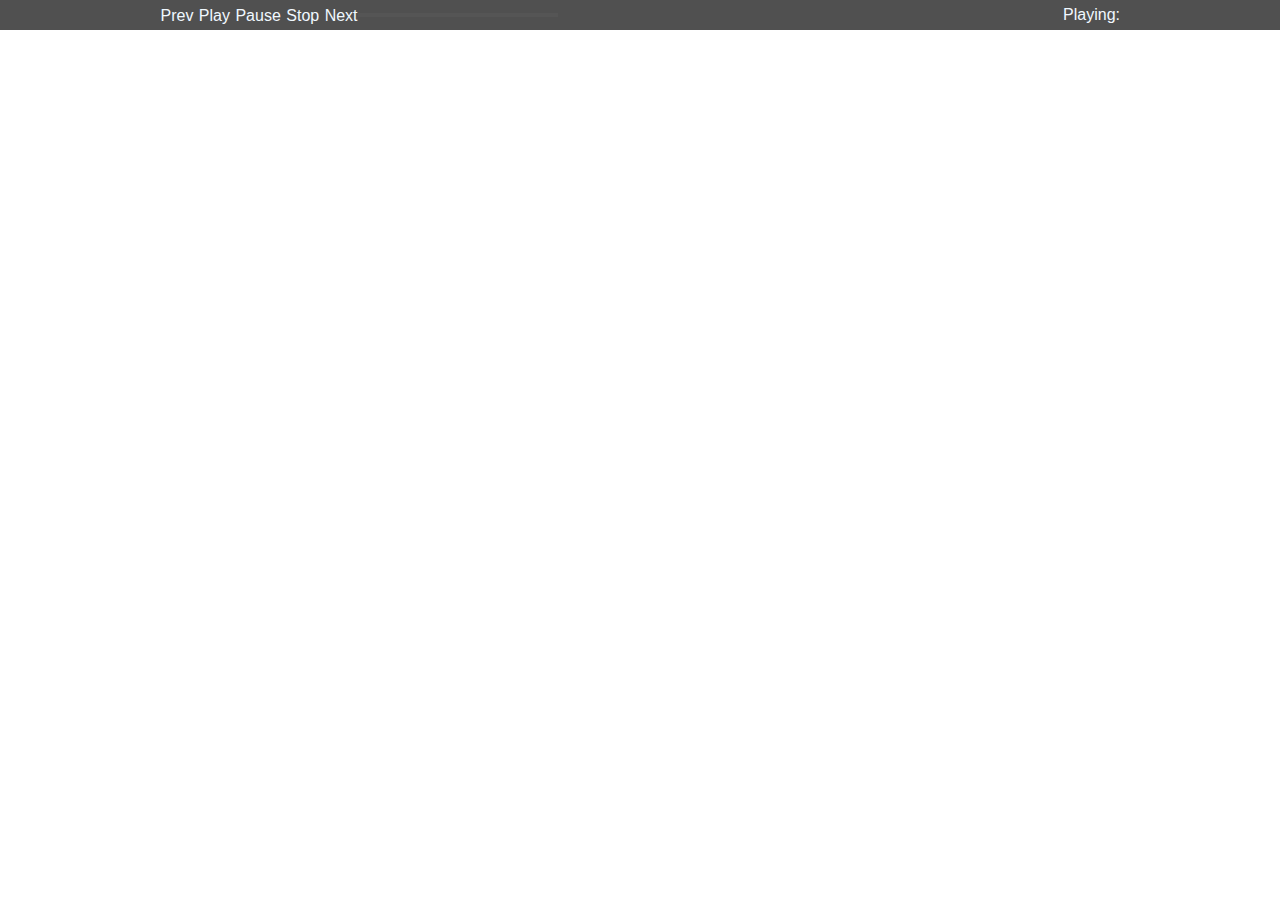
<file: Teste PF/index.html>
<!DOCTYPE html>
<html lang="pt-br">
<head>
    <meta charset="UTF-8">
    <meta name="viewport" content="width=device-width, initial-scale=1.0">
    <meta http-equiv="X-UA-Compatible" content="ie=edge">
    <title>Starte</title>
    <link rel="stylesheet" href="root/estilo/default.css">
    <script type="text/JavaScript" src="root/script/default.js"></script>
    <script type="textJavaScript" src="root/script/plugins/jplayer/jquery.jplayer.min.js"></script>
    <script type="text/JavaScript" src="https://ajax.googleapis.com/ajax/libs/jquery/2.2.4/jquery.min.js"></script>
</head>
<body>
    <div class="top-bar">
        <div class="container">
            <div class="player-controls">
                <span class="player-prev">Prev</span>
                <span class="player-play">Play</span>
                <span class="player-pause">Pause</span>
                <span class="player-stop">Stop</span>
                <span class="player-next">Next</span>
            </div>
            <div class="player"></div>
            <div class="player-timeline">
                <div class="player-timeline-control"></div>
            </div>
            <div class="player-display">
                Playing:<span class="player-current-track"></span>
            </div>
        </div>
    </div>
    <div class="data-hora">
        <script src=""></script>
    </div>
    <header>
        
    </header>
</body>
</html>
</file>
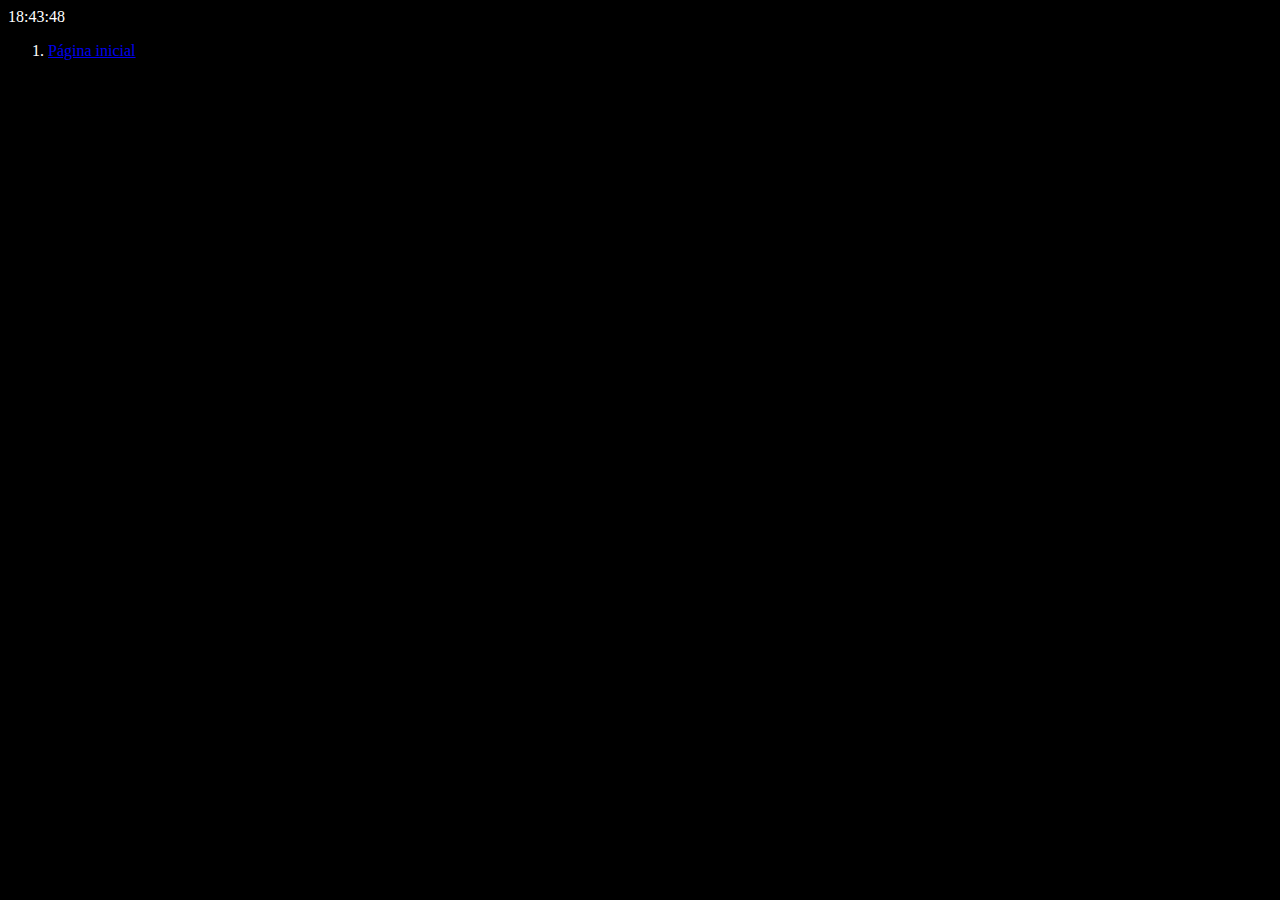
<file: TesteFull/index.html>
<!DOCTYPE html>
<html lang="pt-br">
<head>
    <meta charset="UTF-8">
    <title>Document</title>
    <style>
        body{
            background-color: black;
            color: white;
        }
        div id{
            background-color: aliceblue;
            color:black;
            float:right;
            border-width: medium;
        }
    </style>
    
    <script>
    function time(){
        today=new Date();
        h=today.getHours();
        m=today.getMinutes();
        s=today.getSeconds();
        document.getElementById('txt').innerHTML=h+":"+m+":"+s;
        setTimeout('time()',500);
}
    </script>
</head>
<body onload="time()">
<div id="txt"></div>
    <header>
        <ol>
        <li><a href="index.html">Página inicial</a></li>
        </ol>
    </header>
    <main>
    </main>
    <footer>
    </footer>
</body>
</html>
</file>
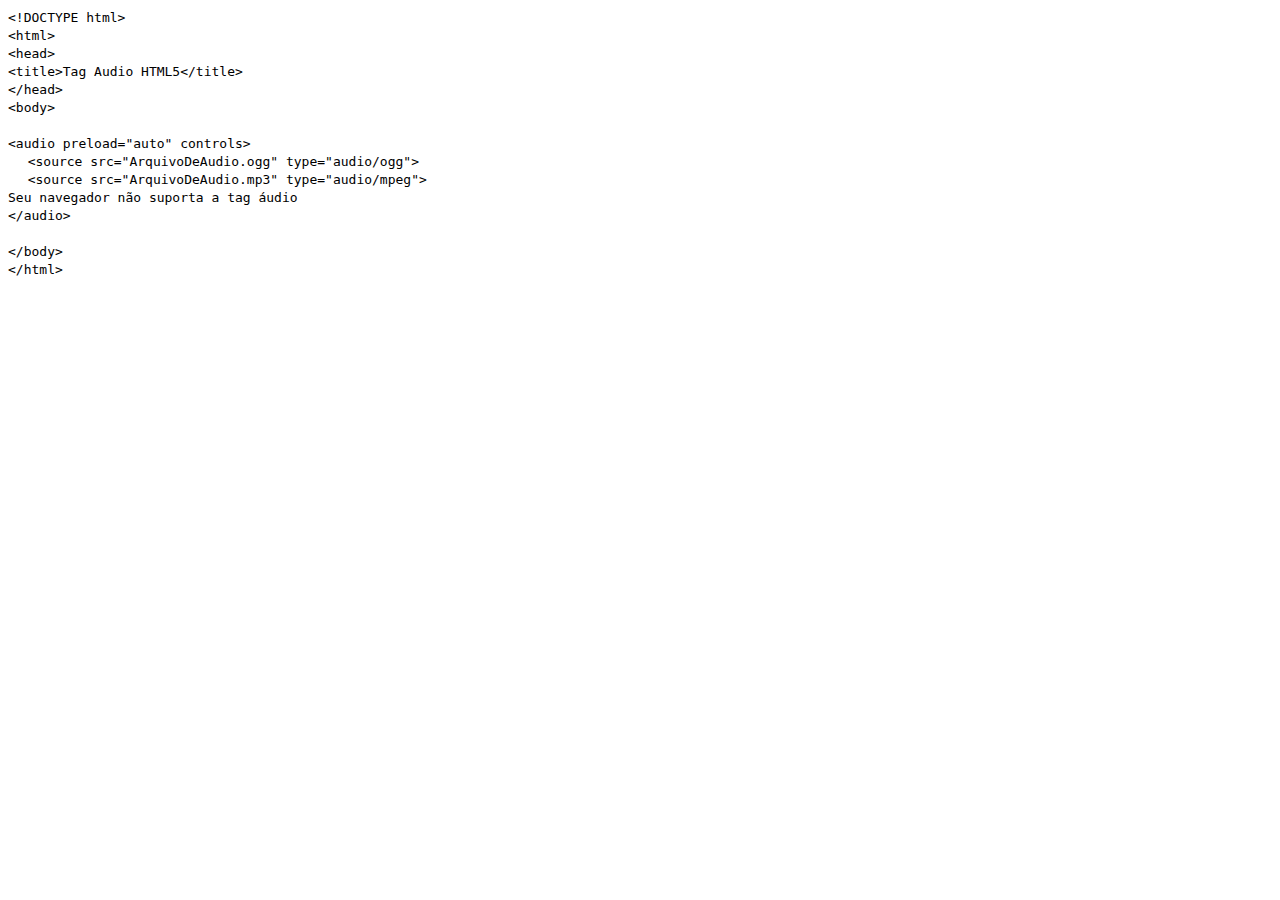
<file: Teste PF/input.html>
<!DOCTYPE html>
<html lang="pt-br">
<head>
    <meta charset="UTF-8">
    <meta name="viewport" content="width=device-width, initial-scale=1.0">
    <meta http-equiv="X-UA-Compatible" content="ie=edge">
    <title>Example</title>
</head>
<body>
<div>
    <div id="highlighter_519747" class="syntaxhighlighter nogutter  plain">
        <table border="0" cellpadding="0" cellspacing="0">
            <tbody>
                <tr>
                    <td class="code">
                        <div class="container">
                            <div class="line number1 index0 alt2"><code class="plain plain">&lt;!DOCTYPE html&gt;</code>
                            </div>
                            <div class="line number2 index1 alt1"><code class="plain plain">&lt;html&gt;</code></div>
                            <div class="line number3 index2 alt2"><code class="plain plain">&lt;head&gt;</code></div>
                            <div class="line number4 index3 alt1"><code class="plain plain">&lt;title&gt;Tag Audio HTML5&lt;/title&gt;</code></div>
                            <div class="line number5 index4 alt2"><code class="plain plain">&lt;/head&gt;</code></div>
                            <div class="line number6 index5 alt1"><code class="plain plain">&lt;body&gt;</code></div>
                            <div class="line number7 index6 alt2">&nbsp;</div>
                            <div class="line number8 index7 alt1">
                                <code class="plain plain">&lt;audio preload="auto" controls&gt;</code></div>
                            <div class="line number9 index8 alt2"><code class="plain spaces">&nbsp;&nbsp;</code>
                                <code class="plain plain">&lt;source src="ArquivoDeAudio.ogg" type="audio/ogg"&gt;</code>
                            </div>
                            <div class="line number10 index9 alt1"><code class="plain spaces">&nbsp;&nbsp;</code>
                                <code class="plain plain">&lt;source src="ArquivoDeAudio.mp3" type="audio/mpeg"&gt;</code>
                            </div>
                            <div class="line number11 index10 alt2"><code class="plain plain">Seu navegador não suporta a tag áudio</code></div>
                            <div class="line number12 index11 alt1"><code class="plain plain">&lt;/audio&gt;</code>
                            </div>
                            <div class="line number13 index12 alt2">&nbsp;</div>
                            <div class="line number14 index13 alt1"><code class="plain plain">&lt;/body&gt;</code></div>
                            <div class="line number15 index14 alt2"><code class="plain plain">&lt;/html&gt;</code></div>
                        </div>
                    </td>
                </tr>
            </tbody>
        </table>
    </div>
</div>
</body>
</html>
</file>
<file: Teste PF/root/estilo/default.css>
body{
    padding: 0;
    margin: 0;
    font-family: sans-serif;
}
.container{
    margin: auto;
    width: 960px;
}
.top-bar{
    width: 100%;
    height: 30px;
    background-color: #505050;
    color: aliceblue;
    line-height: 30px;
}
.top-bar .player-controls{
    float: left;
}
.top-bar .player-controls span{
    cursor: pointer;
    padding: 0.5px;
    -webkit-transition: all linear 0.2s;
}
.top-bar .player-controls span:hover{
    color: #FFFABC;
}
.top-bar .player-display{
    float: left;
    float: right;
    margin-left: 50px;
}
.top-bar .player-display .player-current-track{
    color: deepskyblue;
}
.top-bar .player{
    float: left;
}
.top-bar .player-timeline{
    float: left;
    max-width: 200px;
    width: 200px;
    height: 4px;
    margin-top: 13px;
    background: #555F;
}
.top-bar .top-timeline-control{
    height: 4px;
    background: #570bad;
}
</file>
